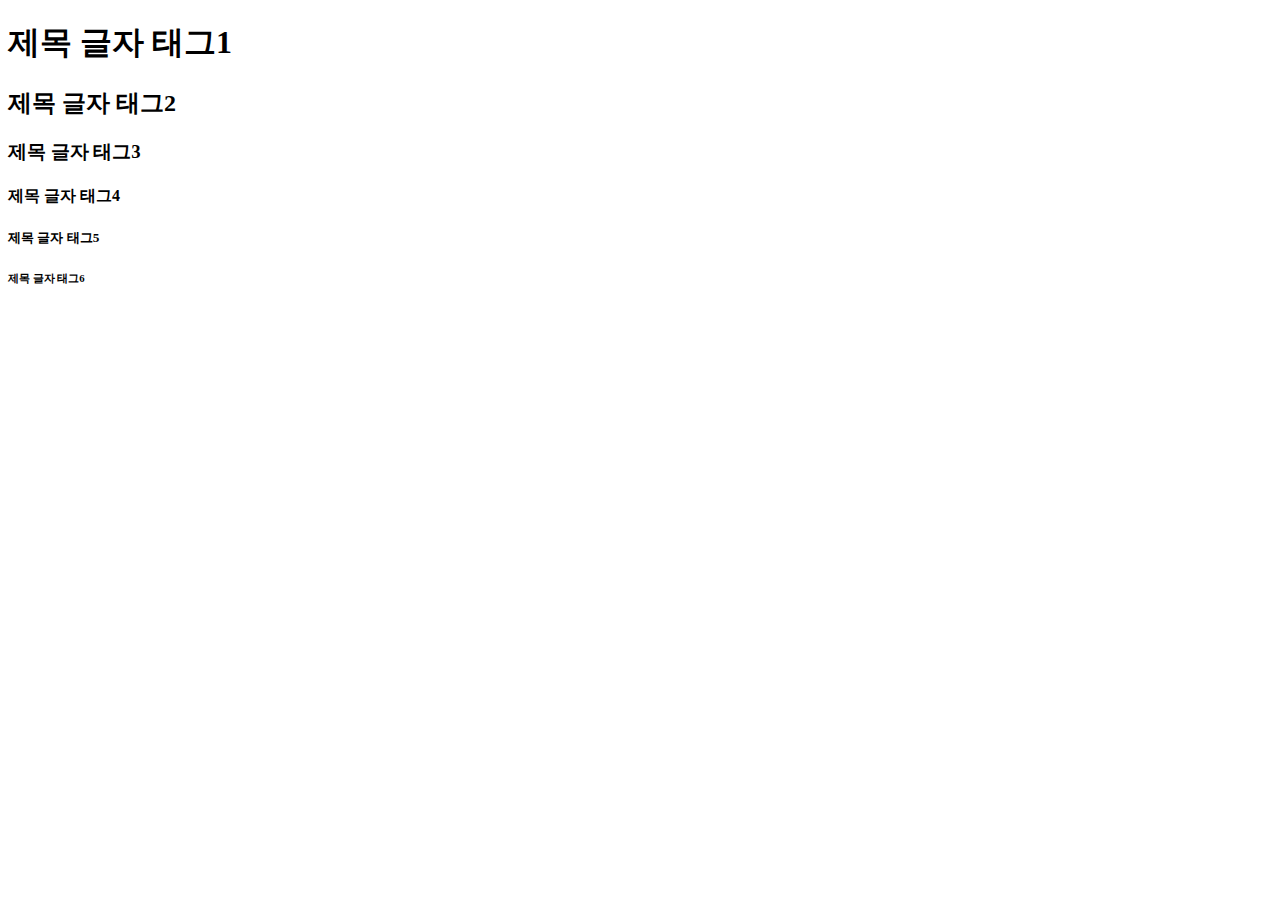
<file: 2주차 기본 예제 3-1.html>
<!DOCTYPE html>
<html>
    <head>
<title>HTML5+CSS Text</title>
    </head>
    <body>
        <h1>제목 글자 태그1</h1>
        <h2>제목 글자 태그2</h2>
        <h3>제목 글자 태그3</h3>
        <h4>제목 글자 태그4</h4>
        <h5>제목 글자 태그5</h5>
        <h6>제목 글자 태그6</h6>
    </body>
    </html>
</file>
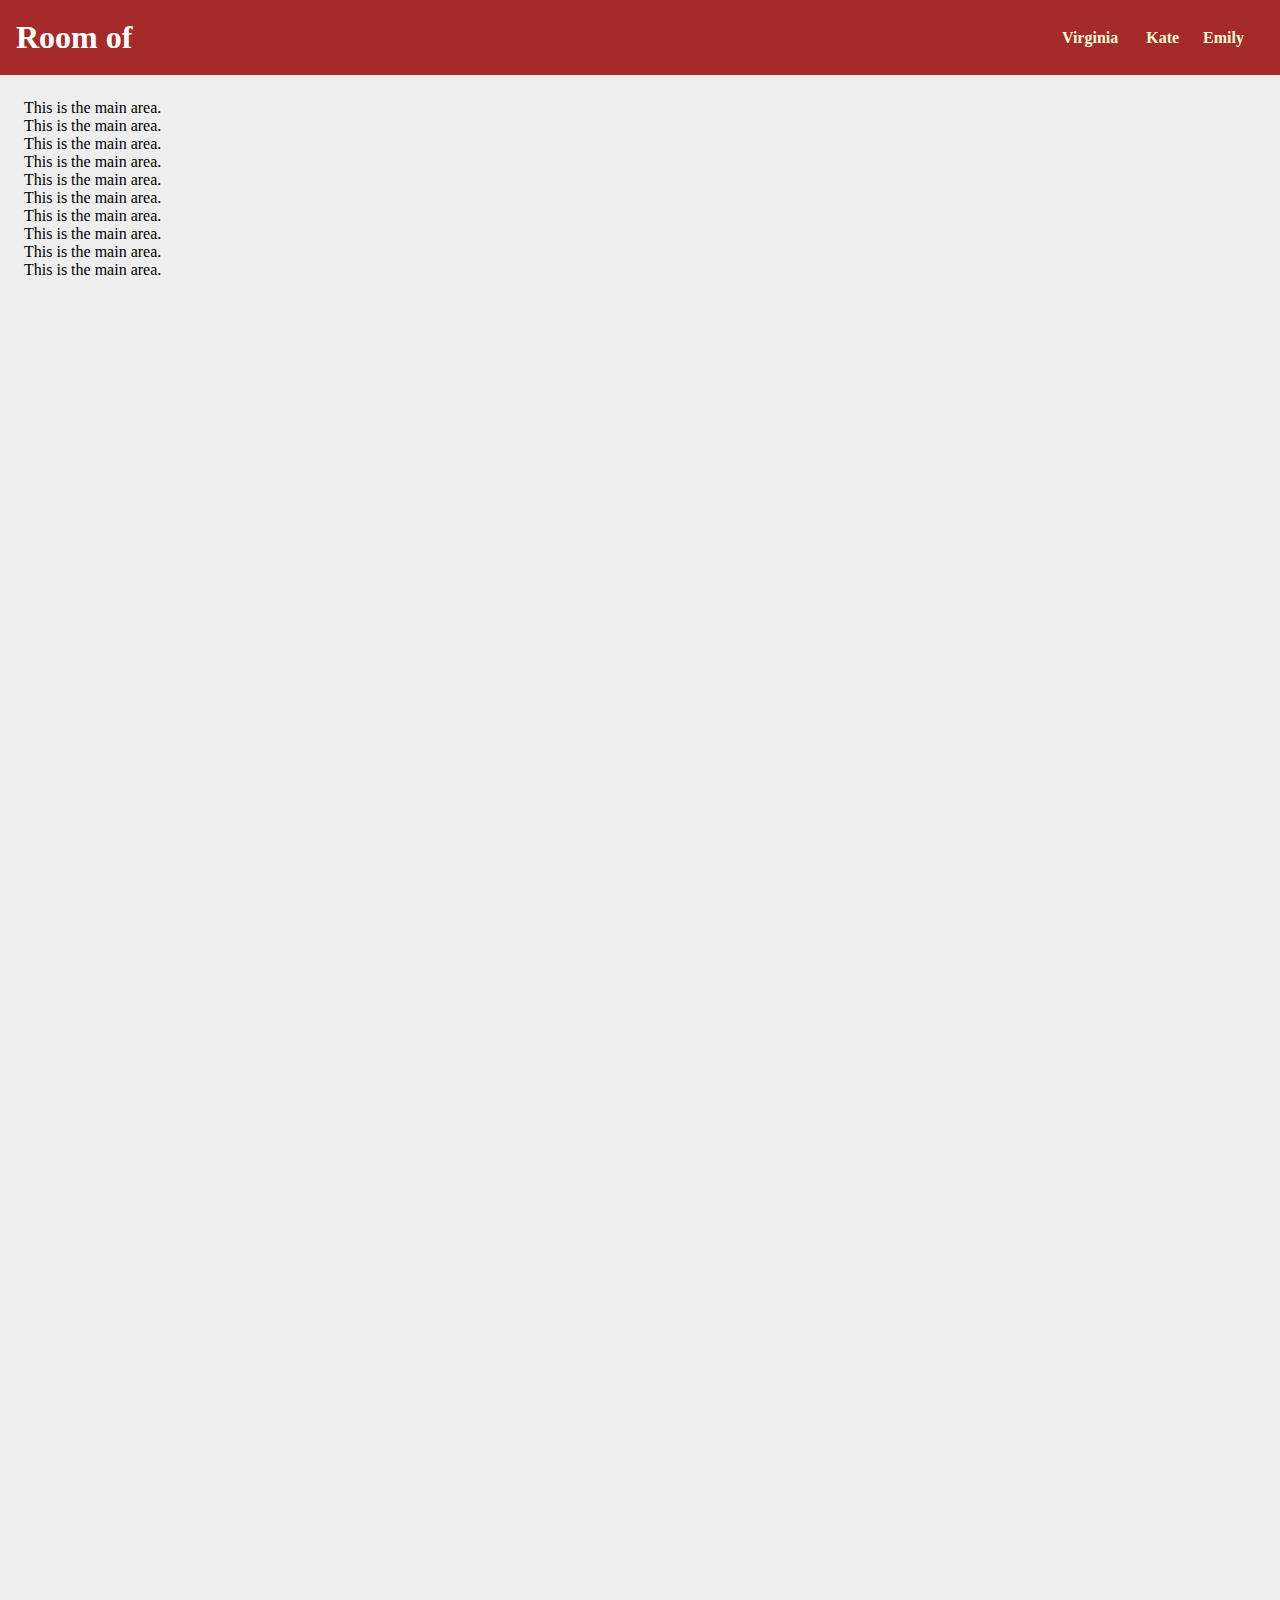
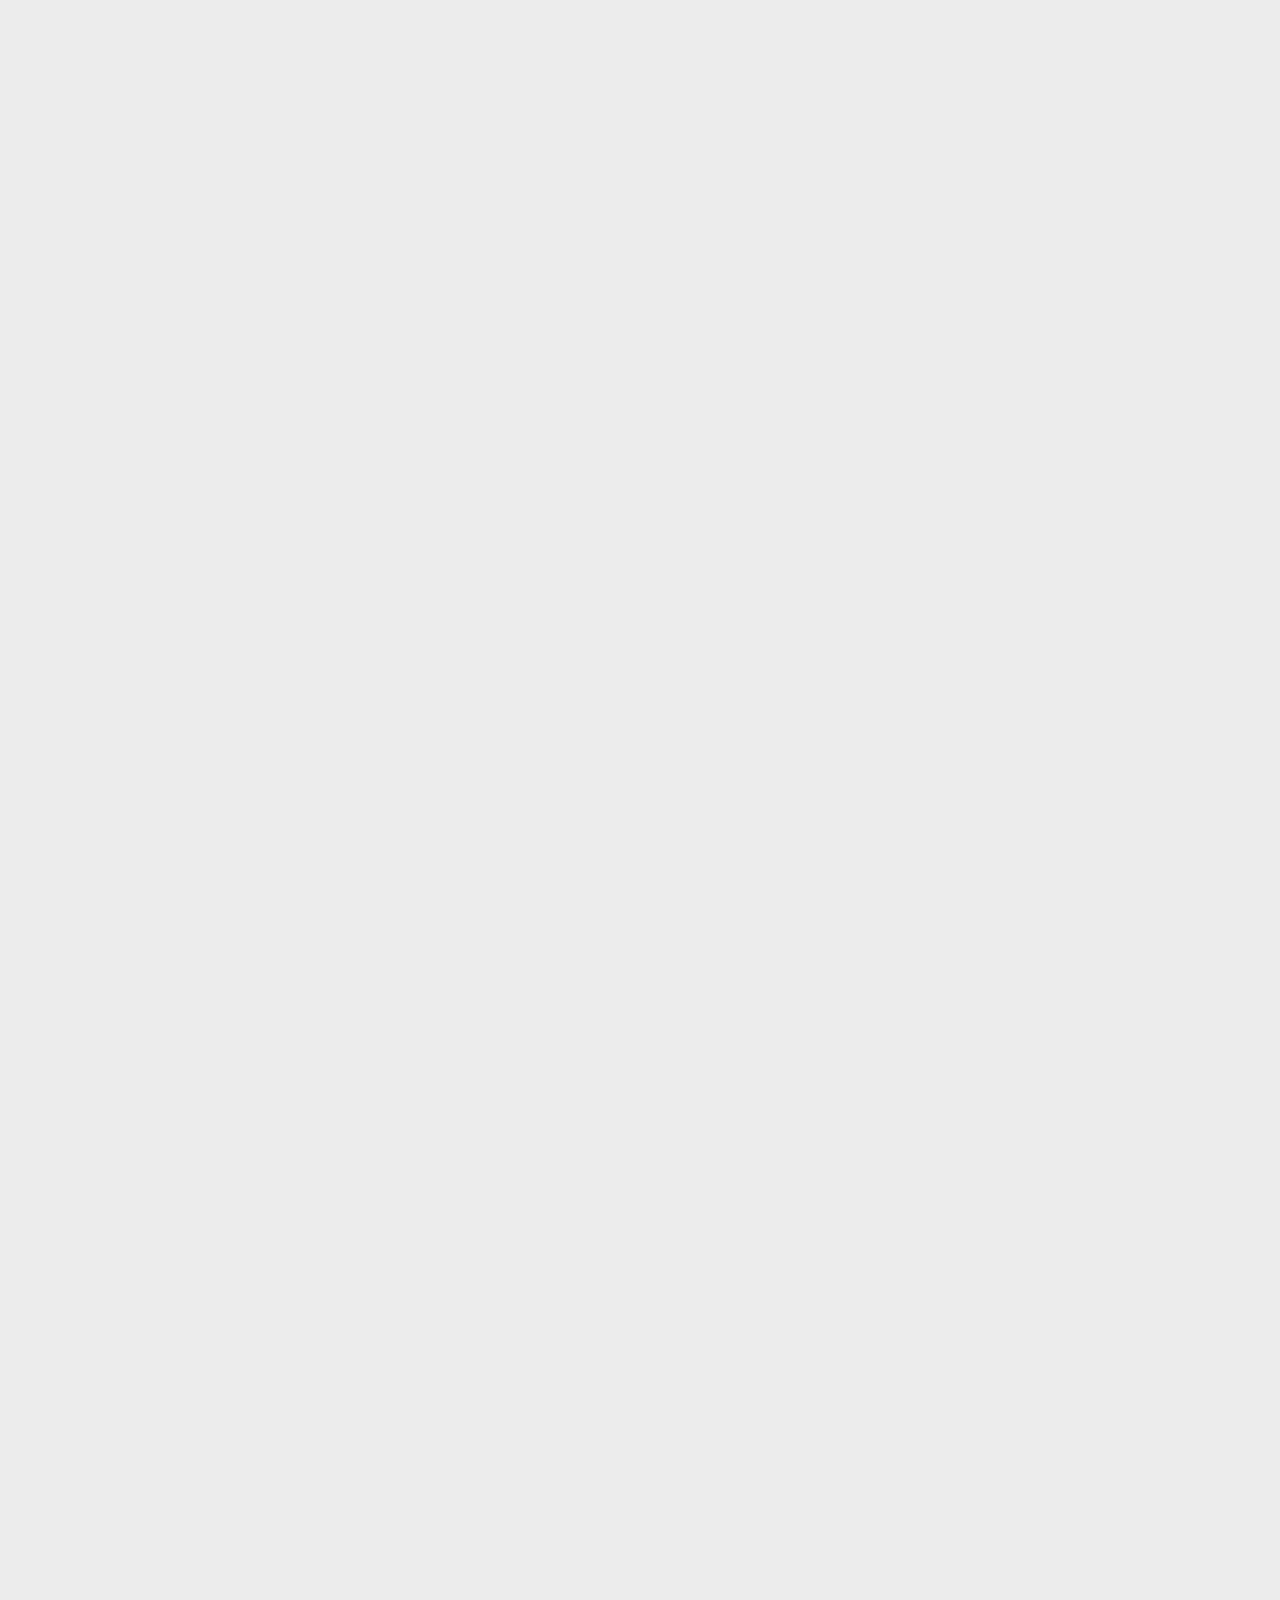
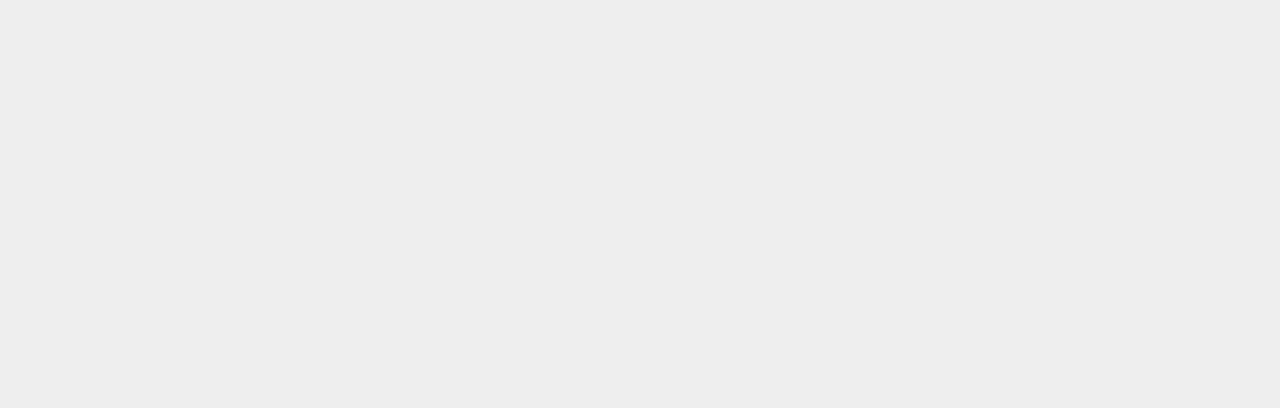
<file: room of 룸 오브 연습.html>
<!doctype html>
<html>
<head>
<meta charset="utf-8">
<title>Untitled Document</title>

<style>
header {
  position: fixed;
  top: 0;
  left: 0;
  right: 0;
  
  height: 75px;
  padding: 1rem;
  color: white;
  background: brown;
  font-weight: bold;
  display: flex;
  justify-content: space-between;
  align-items: center;
}

h1, p {
  margin: 0;
}

main {
  padding: 1rem;
  height: 100%;  
}

body {
  padding-top: 75px;
  background: #EEE;
}

body, html {
  height: 200%;
}

* {
  box-sizing: border-box;
}
	
a:link {
  color : lightgoldenrodyellow;
	text-decoration-line: none;
}

a:active {
  color : green
}	
	
</style>
	
	
</head>

<body>
<header>
  <h1>Room of</h1>
  <nav>
    <span> <a href="http://daum.net"> Virginia </a></span> &nbsp; &nbsp; &nbsp; 
    <span> <a href="http://daum.net"> Kate </a></span> &nbsp;&nbsp; &nbsp; 
    <span> <a href="http://daum.net"> Emily  </a></span> &nbsp;&nbsp; &nbsp; 
  </nav>
</header>

<main>
  <p>This is the main area.</p>
  <p>This is the main area.</p>
  <p>This is the main area.</p>
  <p>This is the main area.</p>
  <p>This is the main area.</p>
  <p>This is the main area.</p>
  <p>This is the main area.</p>
  <p>This is the main area.</p>
  <p>This is the main area.</p>
  <p>This is the main area.</p>
</main>   
	
	
	
	
	
	
</body>
</html>
</file>
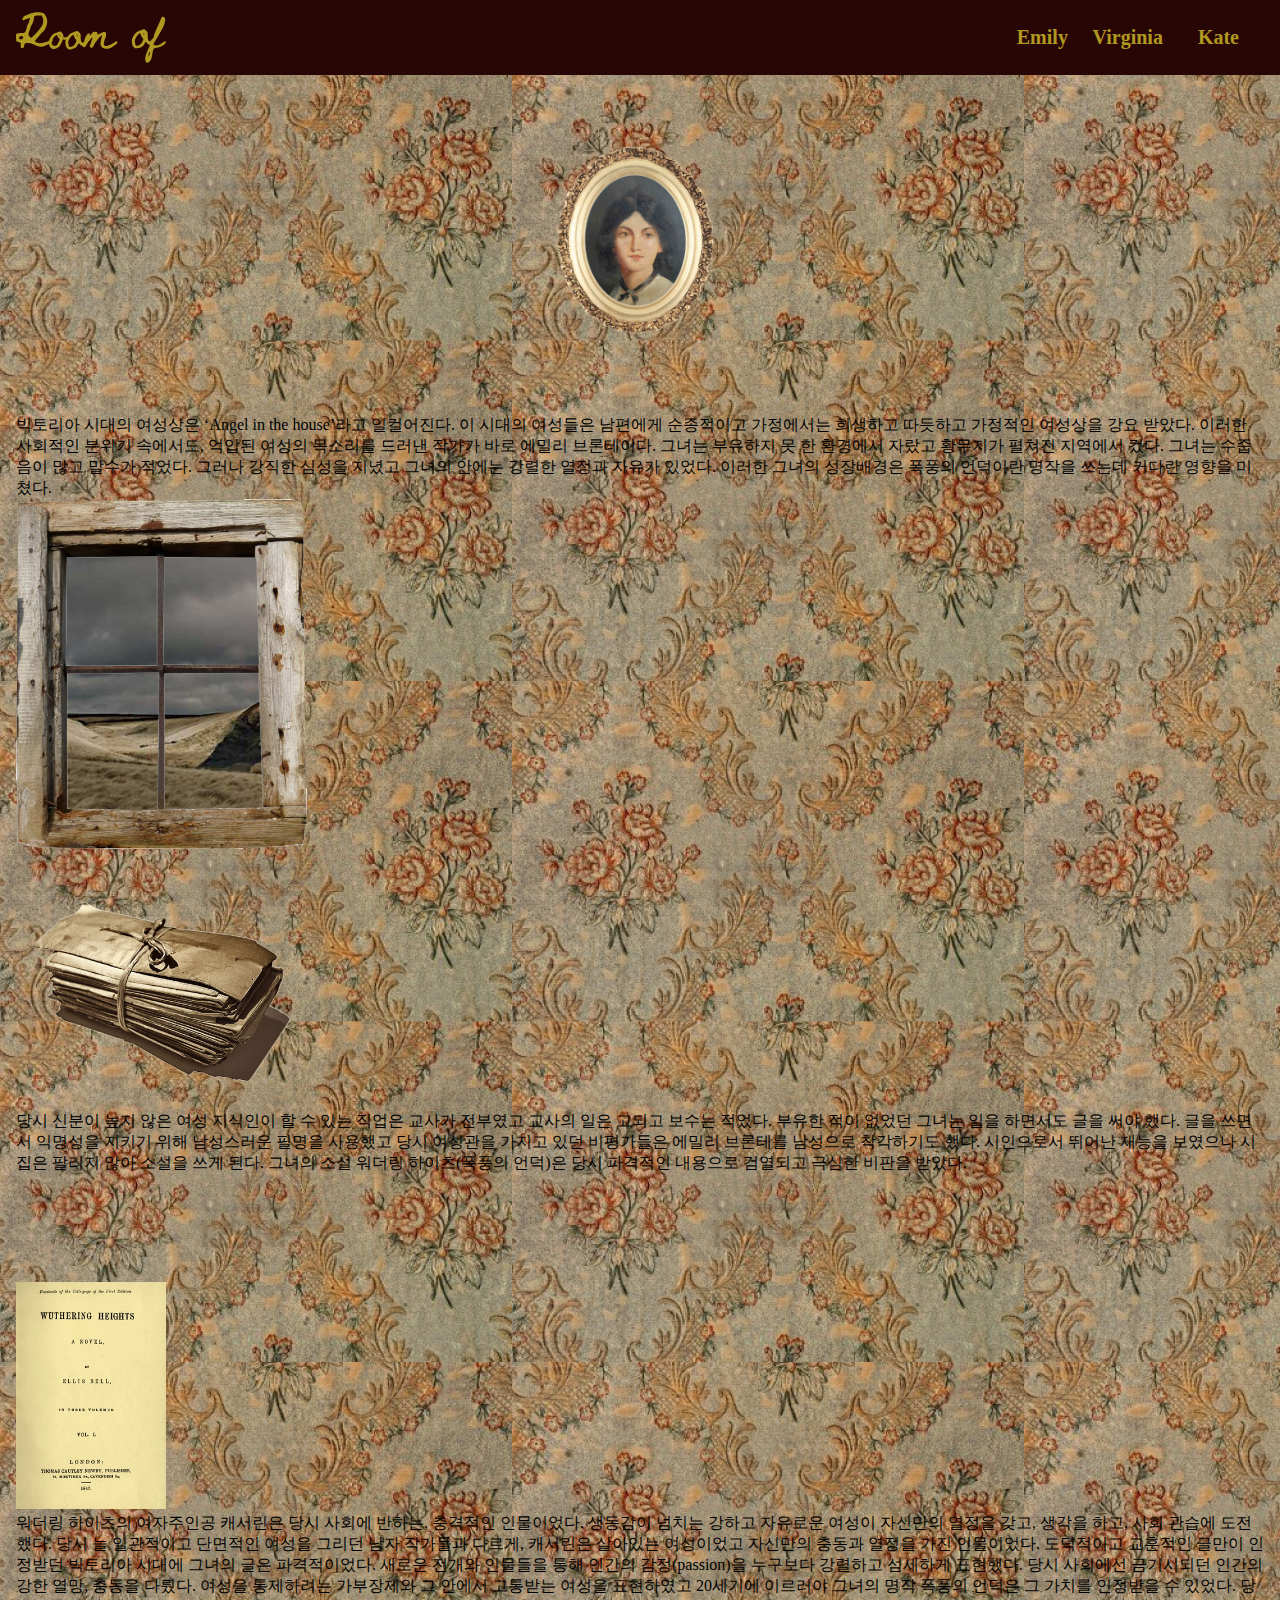
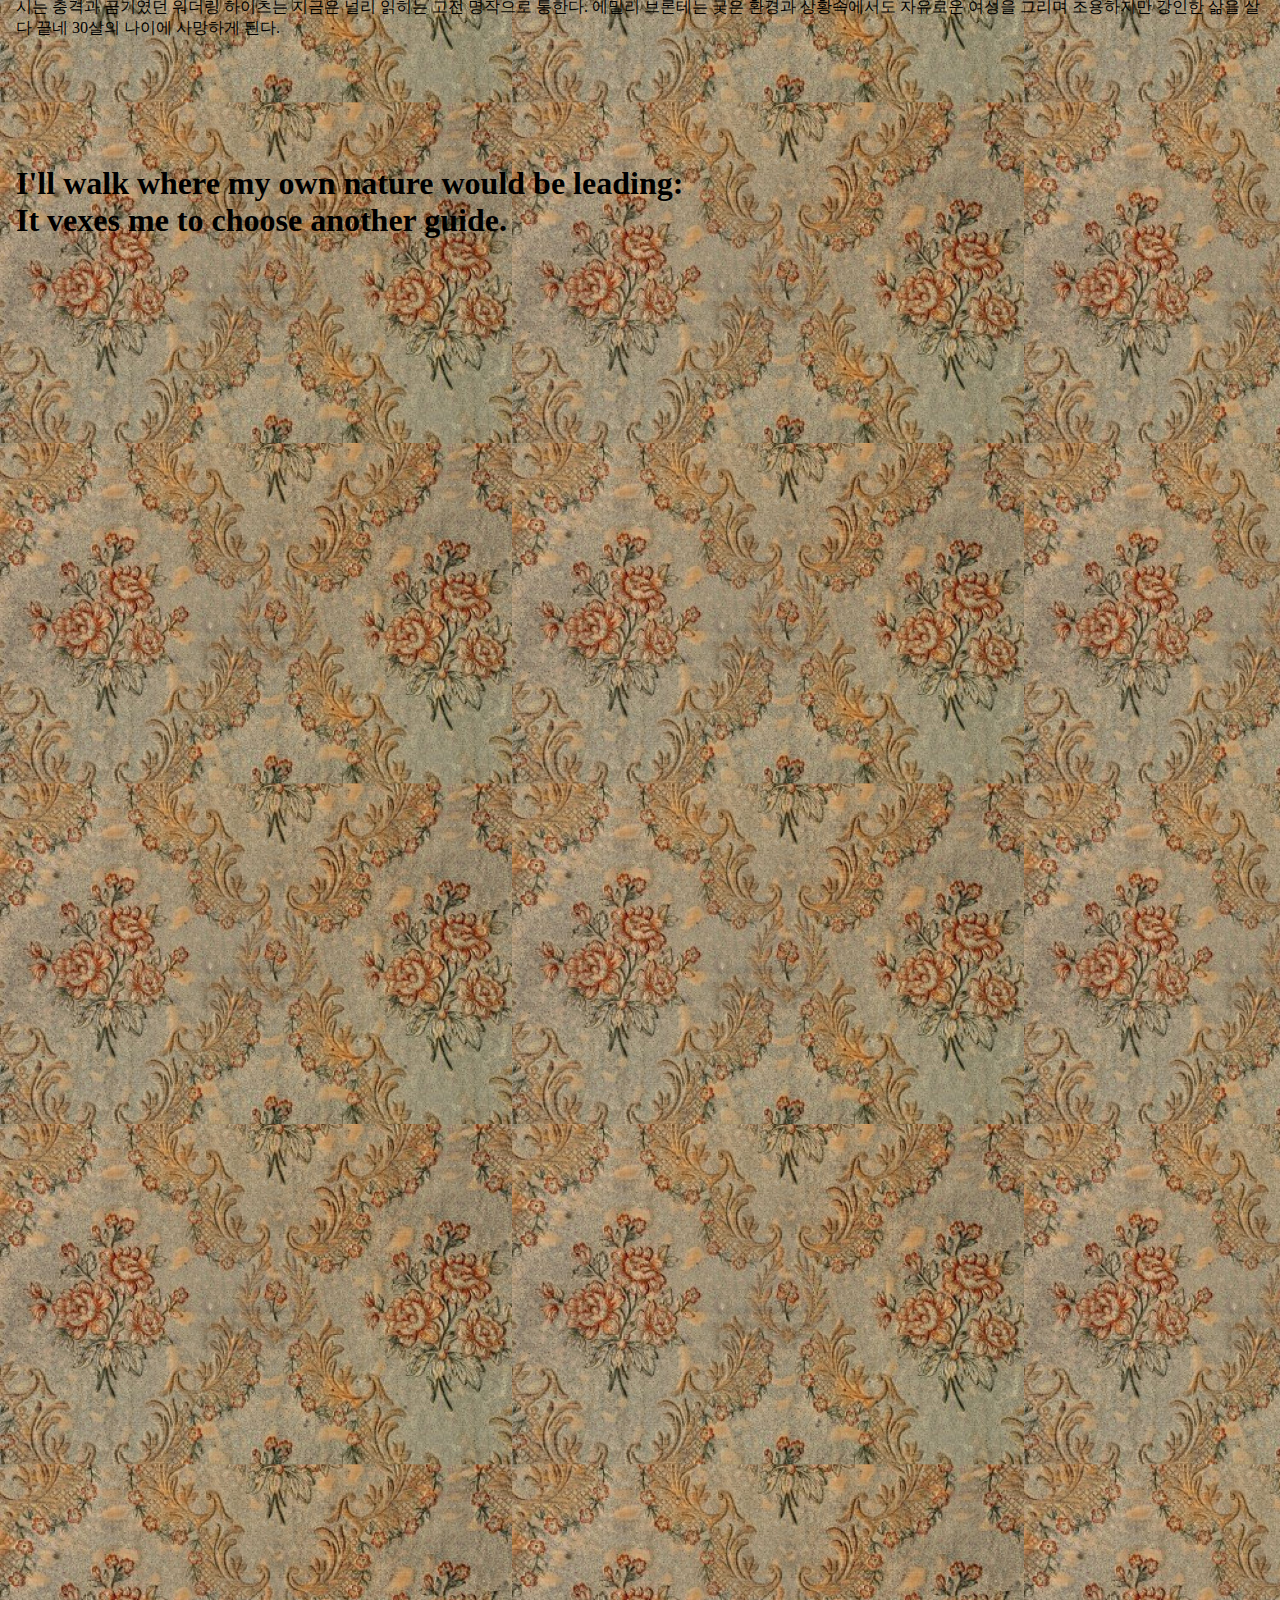
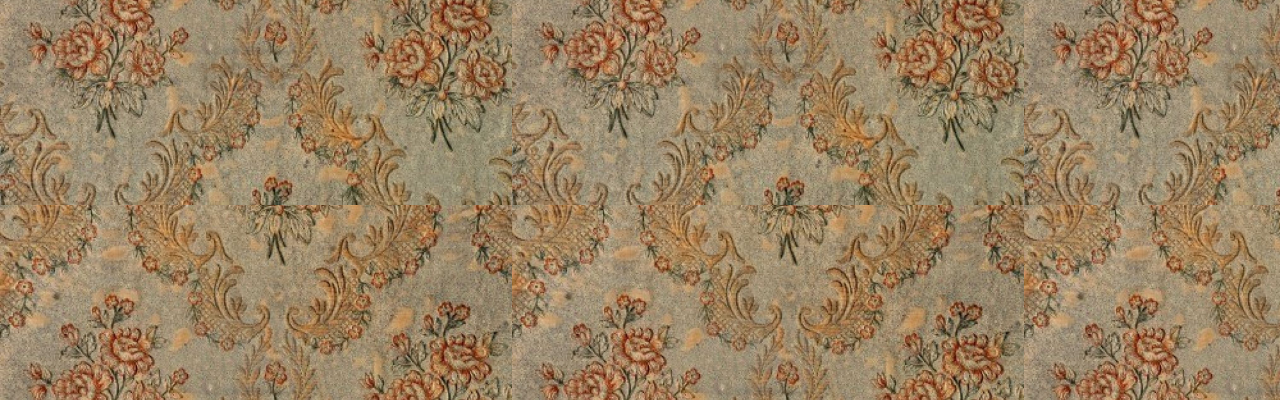
<file: roomofEmily.html>
<!DOCTYPE html>
<meta charset="UTF-8" />
<html>

<head>
  <title>문희원 20190087</title>
  <link href="style.EmilysRoom.css" rel="stylesheet" type="text/css">
  <link rel="preconnect" href="https://fonts.gstatic.com">
  <link href="https://fonts.googleapis.com/css2?family=Nanum+Myeongjo:wght@800&family=Song+Myung&display=swap" rel="stylesheet">






</head>


<body>
  <header>
    <img src="Room of logo.svg" ; width="150px";>
    <nav>

      <span> <a href="roomofEmily.html"> Emily </a></span> &nbsp; &nbsp;
      <span> <a href="roomofVirginia.html"> Virginia </a></span> &nbsp; &nbsp; &nbsp;
      <span> <a href="roomofKate.html"> Kate </a></span> &nbsp;&nbsp; &nbsp;

    </nav>
  </header>

  <main>
    <br>
    <br>
    <br>
<div id-"EF" style="text-align: center;">
<img src="EmilyInFrame.png" alt="에밀리" width="300px"; >
<br>

<br>
<br><br>
<br>
</div>

    <!--첫번째 파트-->
    <div class="part1">
      <div class="text">
    <p>빅토리아 시대의 여성상은 ‘Angel in the house’라고 일컬어진다. 이 시대의 여성들은 남편에게 순종적이고 가정에서는 희생하고 따듯하고 가정적인 여성상을 강요 받았다. 이러한 사회적인 분위기 속에서도, 억압된 여성의 목소리를 드러낸 작가가 바로 에밀리 브론테이다. 그녀는 부유하지 못 한 환경에서 자랐고 황무지가 펼쳐진 지역에서 컸다. 그녀는 수줍음이 많고 말수가 적었다. 그러나 강직한 심성을 지녔고 그녀의 안에는 강렬한 열정과 자유가 있었다. 이러한 그녀의 성장배경은 폭풍의 언덕이란 명작을 쓰는데 커다란 영향을 미쳤다.
      </p>
      </div>
        <div class="window">
          <img src="에밀리 브론테/windowframe.png" alt="창문"  height="350px" ; >&nbsp;&nbsp;
          <br>
       
        </div>
    
    </div>
    
    
    <!--두번째 파트-->
    <div class="part2">
      
        <div class="papers">
          <br>
          <br>
          <img src="에밀리 브론테/stackofpapers.png" alt="창문"  height="200px" ; >
          <br>
          <br>
        </div>
    <div class="text2">
    <p>당시 신분이 높지 않은 여성 지식인이 할 수 있는 직업은 교사가 전부였고 교사의 일은 고되고 보수는 적었다. 부유한 적이 없었던 그녀는 일을 하면서도 글을 써야 했다. 글을 쓰면서 익명성을 지키기 위해 남성스러운 필명을 사용했고 당시 여성관을 가지고 있던 비평가들은 에밀리 브론테를 남성으로 착각하기도 했다. 시인으로서 뛰어난 재능을 보였으나 시집은 팔리지 않아 소설을 쓰게 된다. 그녀의 소설 워더링 하이츠(폭풍의 언덕)은 당시 파격적인 내용으로 검열되고 극심한 비판을 받았다. 
      </p>
      </div>
    </div>
    
    
    <!--세번째 파트-->
    <div class="part3">

      <div class="Wuthering">
        <br>
        <br>
        <br>
        <br>
        <br>
        <br>
         <img src="에밀리 브론테/WutheringHeightsFirstEdition.webp" alt="창문"  width="150px">&nbsp;&nbsp;
      </div>

      <div class="text3">
    <p>워더링 하이츠의 여자주인공 캐서린은 당시 사회에 반하는, 충격적인 인물이었다. 생동감이 넘치는 강하고 자유로운 여성이 자신만의 열정을 갖고, 생각을 하고, 사회 관습에 도전했다. 당시 늘 일관적이고 단면적인 여성을 그리던 남자 작가들과 다르게, 캐서린은 살아있는 여성이었고 자신만의 충동과 열정을 가진 인물이었다. 도덕적이고 교훈적인 글만이 인정받던 빅토리아 시대에 그녀의 글은 파격적이었다. 새로운 전개와 인물들을 통해 인간의 감정(passion)을 누구보다 강렬하고 섬세하게 표현했다. 당시 사회에선 금기시되던 인간의 강한 열망, 충동을 다뤘다. 여성을 통제하려는 가부장제와 그 안에서 고통받는 여성을 표현하였고 20세기에 이르러야 그녀의 명작 폭풍의 언덕은 그 가치를 인정받을 수 있었다. 당시는 충격과 금기였던 워더링 하이츠는 지금은 널리 읽히는 고전 명작으로 통한다. 에밀리 브론테는 궂은 환경과 상황속에서도 자유로운 여성을 그리며 조용하지만 강인한 삶을 살다 끝네 30살의 나이에 사망하게 된다.
      </p>
      </div>
        
    
    </div>
    <br>
    <br>
    <br>
    <br>
    <br>
    <br>
    <br>
     <div class="quote"> 
      <h1>I'll walk where my own nature would be leading:<br> It vexes me to choose another guide. </h1>
    </div>  







	
  </main>
  <footer>


  </footer>



</body>

</html>
</file>
<file: style.EmilysRoom.css>
@charset "utf-8";
/* CSS Document */

header {
  position: fixed;
  top: 0;
  left: 0;
  right: 0;
  
  height: 75px;
  padding: 1rem;
  color: #B09920;
  background-color:rgb(41, 6, 6);
  font-weight: bold;
  font-family: Copperplate Gothic;
  display: flex;
  font-size: 20px;
  justify-content: space-between;
  align-items: center;
}

h1, p {
  margin: 0;
}

main {
  padding: 1rem;
  height: 100%;  
}

/*배경 이미지 설정*/
body {
  padding-top: 75px;
  background: #EEE;
	
background-image: url('wallpaper1.jpg');
background-size: 40%;
	
	background-repeat:repeat;
	background-attachment: scroll;
	
	background-position: initial initial;
	
	margin: 0;

	
}

body, html {
  height: 200%;
background-color:antiquewhite;
}

* {
  box-sizing: border-box;
  
}
	
a:link {
  color :  #B09920;;
	text-decoration: none;
}

a:visited { color: #B09920;; }


.mainImage{ 
margin: 0 auto;
max-width:100%;
l

}


.doors{
  margin: 0 auto;
  text-align: center;
}


#Emilysdoor:hover{
  color:rgba(73, 15, 15, 0.301);
  }
#Emilysdoor:hover.text{
  opacity:0.5;
  text-align: center;
  color:#ffff;
}
</file>
